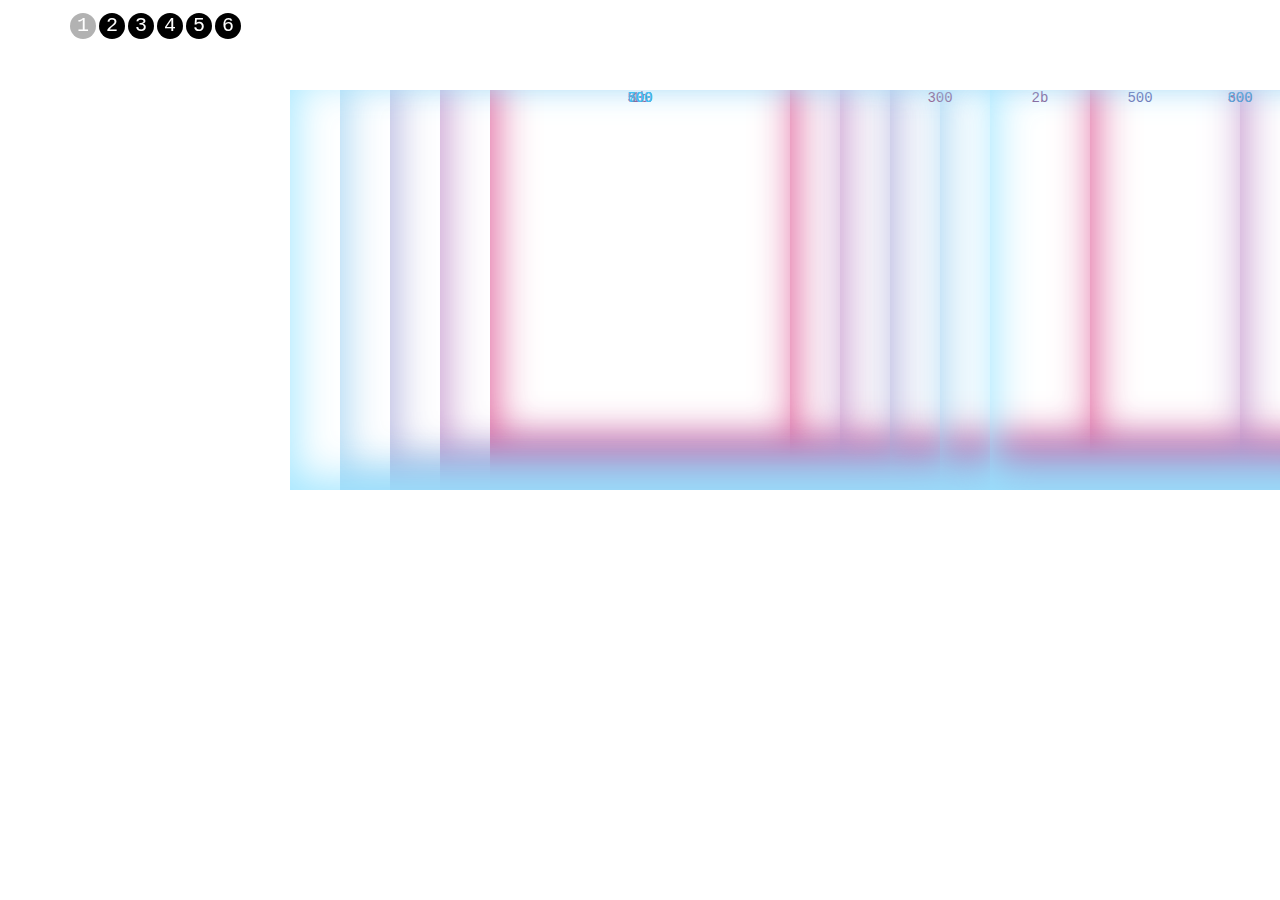
<file: demo/index.html>
<!DOCTYPE html>
<html lang="en">

<head>
  <meta charset="UTF-8">
  <meta name="viewport" content="width=device-width, initial-scale=1.0">
  <title>Document</title>
  <link rel="stylesheet" href="./main.css">
</head>

<body>
  <ul id="panelControl">
    <li><a href="#c_1" title="Panel 1"><span>1</span></a></li>
    <li><a href="#c_2" title="Panel 2"><span>2</span></a></li>
    <li><a href="#c_3" title="Panel 3"><span>3</span></a></li>
    <li><a href="#c_4" title="Panel 4"><span>4</span></a></li>
    <li><a href="#c_5" title="Panel 5"><span>5</span></a></li>
    <li><a href="#c_6" title="Panel 6"><span>6</span></a></li>
  </ul>
  <div id="overflowControl">
    <div id="layerSling">
      <div id="layerA">
        <div class="p">1a</div>
        <div class="p">2a</div>
        <div class="p">3a</div>
        <div class="p">4a</div>
        <div class="p">5a</div>
        <div class="p">6a</div>
      </div>
      <div id="layerB">
        <div class="p">1b</div>
        <div class="p">2b</div>
        <div class="p">3b</div>
        <div class="p">4b</div>
        <div class="p">5b</div>
        <div class="p">6b</div>
      </div>
      <div id="layerC">
        <div class="p">1c</div>
        <div class="p">2c</div>
        <div class="p">3c</div>
        <div class="p">4c</div>
        <div class="p">5c</div>
        <div class="p">6c</div>
      </div>
      <div id="layerD">
        <div class="p">1d</div>
        <div class="p">2d</div>
        <div class="p">3d</div>
        <div class="p">4d</div>
        <div class="p">5d</div>
        <div class="p">6d</div>
      </div>
      <div id="layerE">
        <div class="p">1e</div>
        <div class="p">2e</div>
        <div class="p">3e</div>
        <div class="p">4e</div>
        <div class="p">5e</div>
        <div class="p">6e</div>
      </div>
    </div>
  </div>

  <script src="https://cdn.bootcdn.net/ajax/libs/jquery/3.6.4/jquery.min.js"></script>
  <script src="https://cdn.bootcdn.net/ajax/libs/jquery-scrollTo/2.1.3/jquery.scrollTo.min.js"></script>
  <script src="https://cdn.bootcdn.net/ajax/libs/jquery-easing/1.4.1/jquery.easing.min.js"></script>
  <script src="./main.js"></script>
</body>

</html>
</file>
<file: demo/main.css>
/* GENERAL and CLEANUP */
* { margin: 0px; padding: 0px; }
img { border: 0px; vertical-align: bottom; }
body { background-color: #fff; font-size: 14px; font-family: Monaco, Courier, monospace; }

/* PARALLAXER */
ul#panelControl { position: fixed; top: 13px; left: 70px; z-index: 999; }
ul#panelControl li { float: left; display: block; padding-right: 3px; }
ul#panelControl li a { display: block; border-radius: 20px; background-color: #000; color: #fff; width: 26px; height: 26px; text-align: center; font-size: 20px; line-height: 22px; text-decoration: none;}
ul#panelControl li a.clicked { opacity: 0.3; filter:alpha(opacity=30); }
ul#panelControl li a:hover { text-decoration: none; opacity: 1; filter:alpha(opacity=100); background-color: #fff; color: #000; box-shadow: 0px 5px 5px #000; }
ul#panelControl li a span { display: block; padding-top: 2px; }

#overflowControl { overflow: hidden; position: relative; height: 620px; top: 90px; }
/* #layerSling {} */
#layerSling>div { display: block; position: absolute; top: 0px; left: 0; }

#layerSling .p { height: 400px; float: left; position: relative; overflow: visible; text-align: center; }
#layerSling .p img { display: block; position: absolute; top: 0; left: 0; }
#layerB .p { width: 400px; }
#layerB .p .narrative { position: absolute; top: 400px; left: 0; width: 360px; padding: 20px; text-align: left; }

/* FLAIR */
#layerA .p { box-shadow: inset 5px -50px 40px rgba(218, 74, 141, 0.9); color: #942a5c; }
#layerB .p { box-shadow: inset 5px -40px 40px rgba(187, 135, 197, 0.9); color: #86578f; }
#layerC .p { box-shadow: inset 5px -30px 40px rgba(165, 166, 216, 0.9); color: #696aae; }
#layerD .p { box-shadow: inset 5px -20px 40px rgba(154, 206, 241, 0.9); color: #4ca1d9; }
#layerE .p { box-shadow: inset 5px -10px 40px rgba(153, 227, 255, 0.9); color: #3dc3f5; }
</file>
